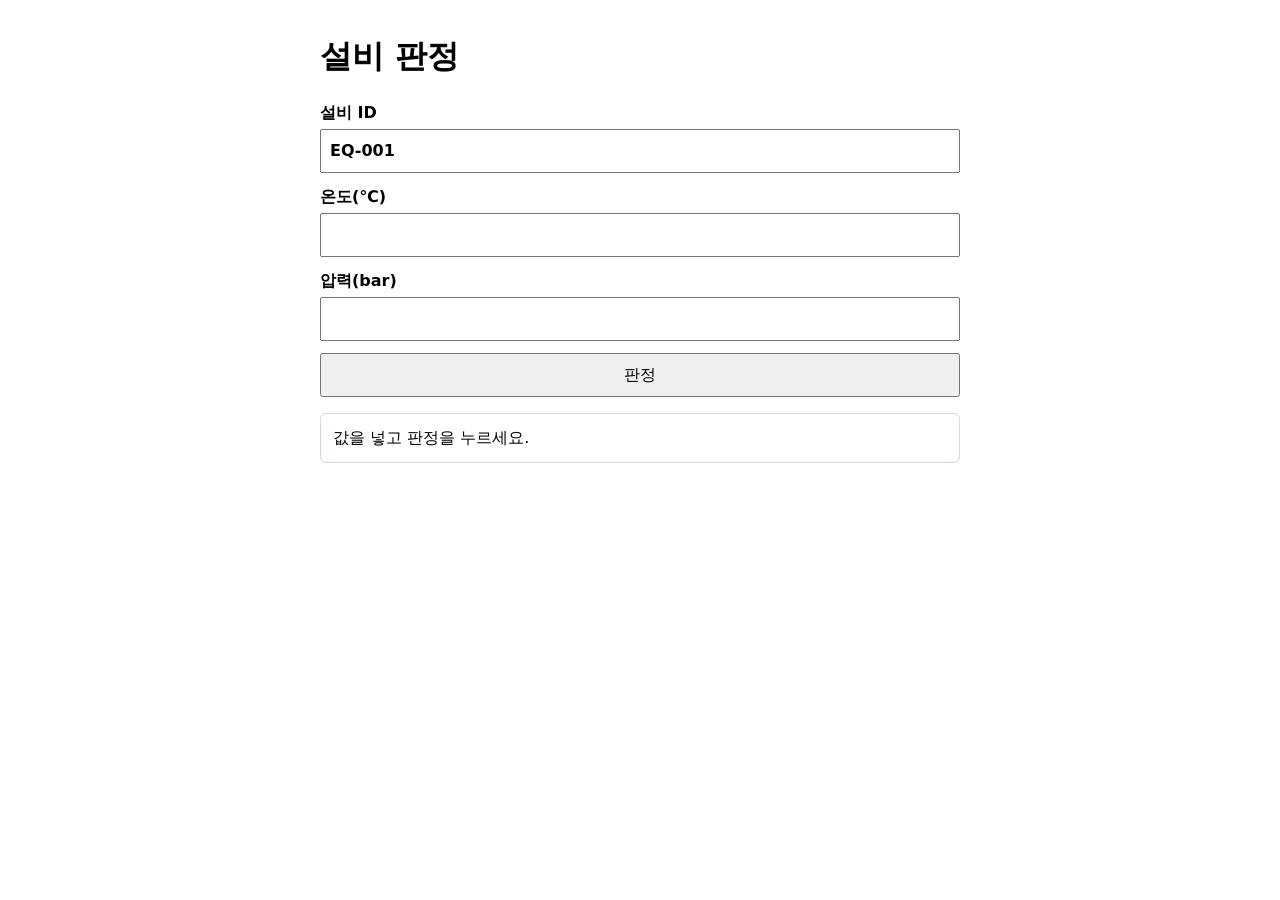
<file: templates/web-api/static/index.html>
<!doctype html>
<html lang="ko">
<head>
<meta charset="utf-8">
<meta name="viewport" content="width=device-width, initial-scale=1">
<title>설비 판정</title>
<style>
  :root { --ok:#1a7f37; --warn:#9a6700; --ng:#cf222e; font-family: system-ui, sans-serif; }
  body { max-width: 640px; margin: 2rem auto; padding: 0 1rem; line-height: 1.5; }
  form { display: grid; gap: .75rem; }
  label { display: grid; gap: .25rem; font-weight: 600; }
  input, button { font: inherit; padding: .5rem; }
  button[disabled] { opacity: .6; }
  #result { margin-top: 1rem; padding: .75rem; border-radius: 6px; border: 1px solid #d0d7de; }
  .OK { color: var(--ok); } .WARN { color: var(--warn); } .NG { color: var(--ng); }
  .error { color: var(--ng); }
</style>
</head>
<body>
<h1>설비 판정</h1>
<form id="f">
  <label>설비 ID <input name="equipment_id" required maxlength="50" value="EQ-001"></label>
  <label>온도(℃) <input name="temperature" type="number" step="any" required min="-50" max="500"></label>
  <label>압력(bar) <input name="pressure" type="number" step="any" required min="0" max="100"></label>
  <button>판정</button>
</form>
<div id="result" role="status" aria-live="polite">값을 넣고 판정을 누르세요.</div>
<script>
const f = document.getElementById("f"), out = document.getElementById("result");
f.addEventListener("submit", async (e) => {
  e.preventDefault();
  const btn = f.querySelector("button");
  const body = Object.fromEntries(new FormData(f));
  body.temperature = Number(body.temperature); body.pressure = Number(body.pressure);
  btn.disabled = true; out.textContent = "판정 중…";
  try {
    const r = await fetch("/api/judgements", {method: "POST", headers: {"Content-Type": "application/json"}, body: JSON.stringify(body)});
    const data = await r.json();
    if (!r.ok) throw new Error(r.status === 422 ? "입력값을 확인하세요: " + data.detail.map(d => d.loc.at(-1)).join(", ") : (data.detail || r.status));
    out.innerHTML = "";
    const s = document.createElement("strong"); s.className = data.status; s.textContent = data.status;
    out.append(s, ` (규칙 ${data.rule_version}) `, data.reasons.join(" / ") || "이상 없음");
  } catch (err) {
    out.innerHTML = ""; const p = document.createElement("span"); p.className = "error"; p.textContent = "오류: " + err.message; out.append(p);
  } finally { btn.disabled = false; }
});
</script>
</body>
</html>
</file>
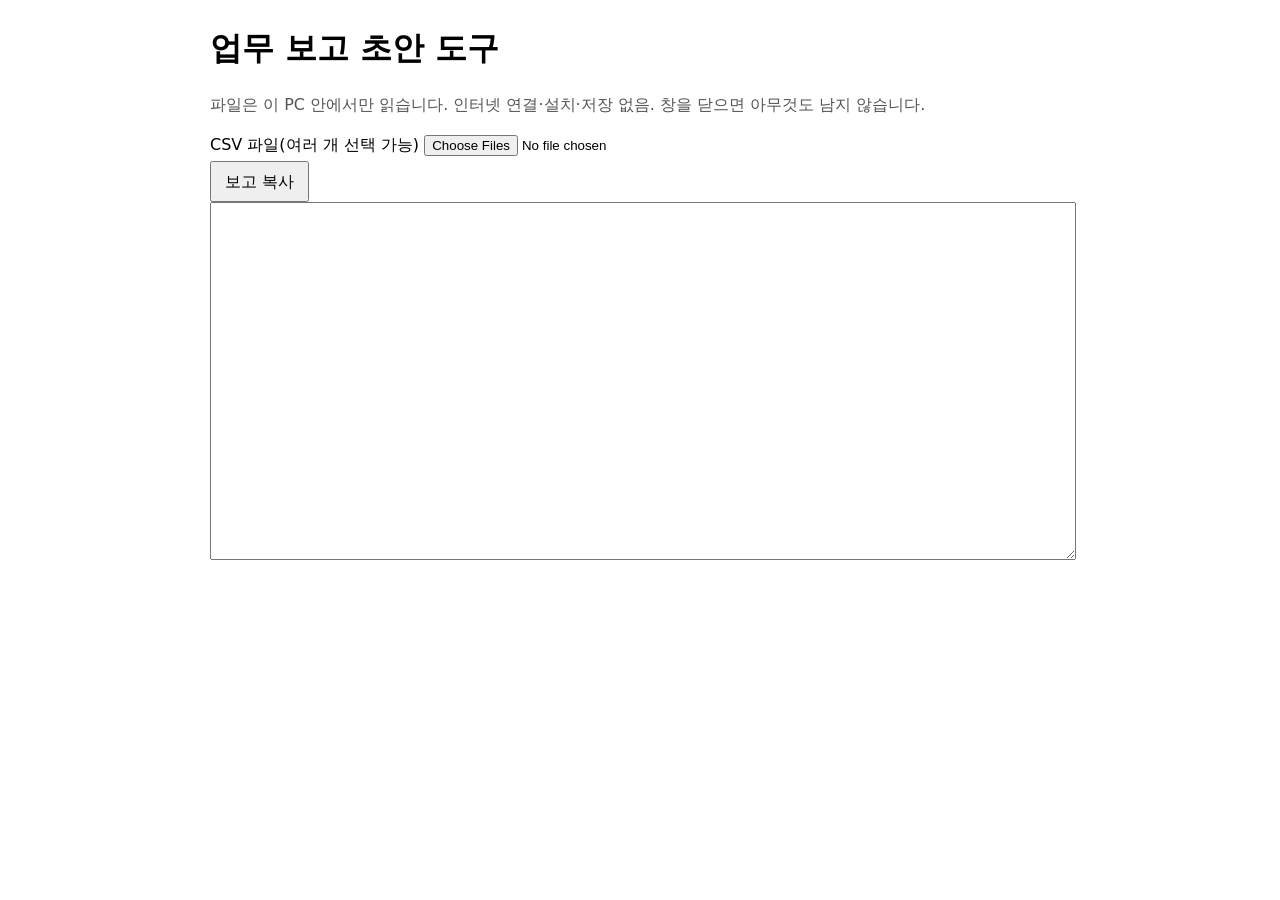
<file: templates/static-tool/tool.html>
<!doctype html>
<html lang="ko">
<head>
<meta charset="utf-8">
<meta name="viewport" content="width=device-width, initial-scale=1">
<title>업무 보고 초안 도구</title>
<style>
  body { font-family: system-ui, "Malgun Gothic", sans-serif; max-width: 860px; margin: 1.5rem auto; padding: 0 1rem; line-height: 1.5; }
  fieldset { margin: .75rem 0; } label { display: block; margin: .25rem 0; }
  textarea { width: 100%; min-height: 22rem; font: 14px/1.45 Consolas, monospace; }
  .warn { color: #9a3412; } .muted { color: #555; }
  button { font: inherit; padding: .4rem .8rem; }
</style>
</head>
<body>
<h1>업무 보고 초안 도구</h1>
<p class="muted">파일은 이 PC 안에서만 읽습니다. 인터넷 연결·설치·저장 없음. 창을 닫으면 아무것도 남지 않습니다.</p>
<label>CSV 파일(여러 개 선택 가능) <input id="files" type="file" accept=".csv,.txt" multiple></label>
<div id="warn" class="warn" role="status" aria-live="polite"></div>
<fieldset id="checks" hidden><legend>판정 필요 항목 — 현장 확인한 것만 체크(체크 안 하면 [미확인]으로 나갑니다)</legend></fieldset>
<button id="copy" type="button">보고 복사</button> <span id="copied" class="muted"></span>
<textarea id="out" readonly aria-label="보고 초안"></textarea>
<script src="lib.js"></script>
<script>
"use strict";
const $ = (id) => document.getElementById(id);
let state = null;

$("files").addEventListener("change", async (e) => {
  const notes = [], mustCheck = [], counts = {};
  const all = [];
  for (const f of e.target.files) {
    const t = Lib.readTable(await f.text());
    if (!t.header) { notes.push(`읽지 못한 파일: ${f.name}`); continue; }
    t.bad.forEach((b) => notes.push(`읽지 못한 줄: ${f.name} ${b.line}번째 줄(${b.reason})`));
    all.push(...t.records.map((r) => ({ ...r, file: f.name })));
  }
  for (const r of Lib.dedupe(all)) {
    const v = r.values, t = Lib.parseTime(v.time), x = Lib.toNumber(v.value);
    if (t === null || x === null) { notes.push(`읽지 못한 줄: ${r.file} ${r.line}번째 줄(시각·값)`); continue; }
    const j = Lib.judge(v.item, x);
    counts[v.equipment] = (counts[v.equipment] || 0) + 1;
    if (j === "OUT") mustCheck.push({ id: `${r.file}:${r.line}`, text: `${v.equipment} ${Lib.fmt(t)} ${v.item} ${Lib.round(x)} 규격 밖` });
    if (j === "UNKNOWN") notes.push(`기준에 없는 항목: ${v.item}`);
  }
  state = { title: `[보고 초안] 기준 ${Lib.RULES.version}`, mustCheck, notes: [...new Set(notes)],
            summary: Object.entries(counts).map(([k, n]) => `${k}: ${n}건`) };
  $("warn").textContent = notes.length ? `알림 ${notes.length}건 — 보고 ■3에 들어갑니다` : "";
  const box = $("checks"); box.hidden = !mustCheck.length; box.querySelectorAll("label").forEach((l) => l.remove());
  for (const m of mustCheck) {
    const l = document.createElement("label"), c = document.createElement("input");
    c.type = "checkbox"; c.value = m.id; c.addEventListener("change", render);
    l.append(c, " ", m.text); box.append(l);
  }
  render();
});

function render() {
  if (!state) return;
  const checked = new Set([...document.querySelectorAll("#checks input:checked")].map((c) => c.value));
  $("out").value = Lib.report(state, checked);
}

$("copy").addEventListener("click", async () => {
  try { await navigator.clipboard.writeText($("out").value); }
  catch { $("out").select(); document.execCommand("copy"); }   // file://에서 clipboard API가 막힐 때
  $("copied").textContent = "복사됨";
});
document.body.dataset.ready = "1";   // 열기 확인용(빌드 점검이 이 표시를 본다)
</script>
</body>
</html>
</file>
